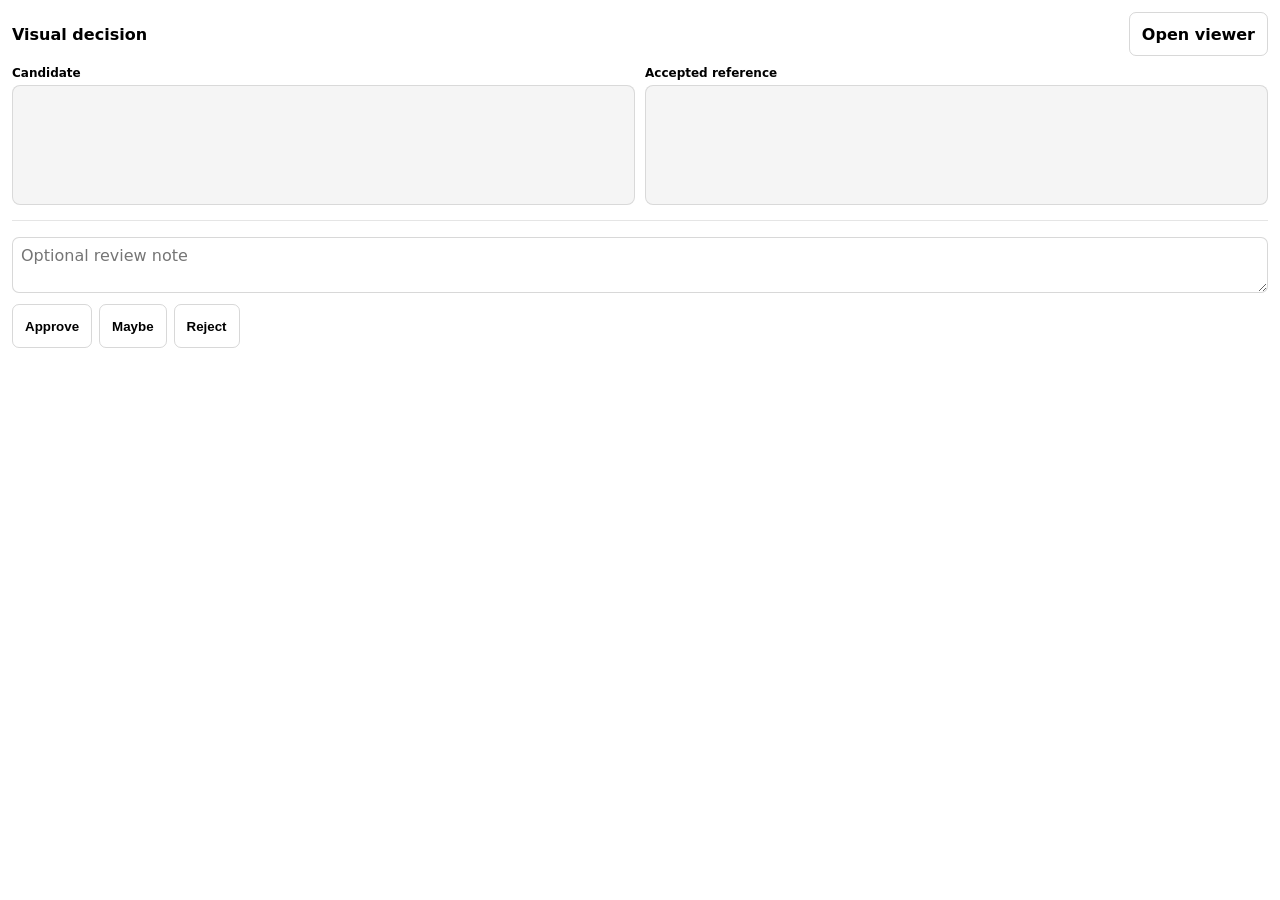
<file: asset_viewer/static/visual_decision_panel.html>
<!doctype html>
<html>
<head>
<meta charset="utf-8">
<meta name="viewport" content="width=device-width,initial-scale=1">
<style>
:root{font-family:system-ui,-apple-system,sans-serif;color-scheme:light dark}
body{margin:0;padding:12px}*{box-sizing:border-box}
header{display:flex;gap:8px;align-items:baseline;justify-content:space-between;margin-bottom:10px}
h2{font-size:16px;margin:0}.meta{font-size:12px;opacity:.7}
.compare{display:grid;grid-template-columns:1fr 1fr;gap:10px}.pane{min-width:0}
.label{font-size:12px;font-weight:650;margin:0 0 5px}
.frame{background:rgba(127,127,127,.08);border:1px solid rgba(127,127,127,.24);border-radius:8px;min-height:120px;display:flex;align-items:center;justify-content:center;overflow:hidden}
.frame img{display:block;max-width:100%;max-height:48vh;object-fit:contain}.empty{padding:24px;font-size:12px;opacity:.65}
.summary{font-size:12px;line-height:1.45;margin:8px 0}.history{max-height:110px;overflow:auto;border-top:1px solid rgba(127,127,127,.2);padding-top:7px}
.history div{margin:3px 0}.annotations{font-size:12px;margin-top:7px}.annotations ul{margin:4px 0 0;padding-left:18px}
textarea{width:100%;min-height:54px;resize:vertical;margin:9px 0 7px;padding:8px;border-radius:7px;border:1px solid rgba(127,127,127,.3);font:inherit}
.actions{display:flex;gap:7px;flex-wrap:wrap}.actions button,.link{min-height:44px;padding:8px 12px;border-radius:7px;border:1px solid rgba(127,127,127,.3);background:transparent;color:inherit;font-weight:650;cursor:pointer}
.actions button:disabled{opacity:.45;cursor:wait}.link{text-decoration:none;display:inline-flex;align-items:center}.status{font-size:12px;margin-top:7px;min-height:18px}
@media(max-width:560px){.compare{grid-template-columns:1fr}.frame img{max-height:22vh}.history{max-height:84px}.summary{margin:5px 0}}
</style>
</head>
<body>
<header><div><h2 id="title">Visual decision</h2><div class="meta" id="meta"></div></div><a id="viewer" class="link" target="_blank" rel="noopener">Open viewer</a></header>
<div class="compare">
<section class="pane"><p class="label">Candidate</p><div class="frame" id="candidateFrame"></div><div class="summary" id="candidateSummary"></div></section>
<section class="pane"><p class="label">Accepted reference</p><div class="frame" id="referenceFrame"></div><div class="summary" id="referenceSummary"></div></section>
</div>
<div class="annotations" id="annotations"></div><div class="history" id="history"></div>
<textarea id="comment" maxlength="10000" placeholder="Optional review note"></textarea>
<div class="actions"><button data-status="approved">Approve</button><button data-status="maybe">Maybe</button><button data-status="rejected">Reject</button></div>
<div class="status" id="status"></div>
<script>
const pending=new Map();let nextId=1;let context=null;let privateMeta={};
function request(method,params){const id=nextId++;window.parent.postMessage({jsonrpc:"2.0",id,method,params},"*");return new Promise((resolve,reject)=>pending.set(id,{resolve,reject}));}
function esc(v){return String(v??"").replace(/[&<>"']/g,c=>({"&":"&amp;","<":"&lt;",">":"&gt;",'"':"&quot;","'":"&#39;"}[c]));}
function image(frame,item,alt){frame.innerHTML="";if(!item){frame.innerHTML='<div class="empty">No accepted reference yet.</div>';return;}const img=document.createElement("img");const privatePreview=privateMeta?.assetViewer?.previewDataByAssetId?.[item.asset_id];img.src=privatePreview||item.preview_url;img.alt=alt;img.loading="eager";frame.appendChild(img);}
function details(item){if(!item)return "";const bits=[item.status||"unreviewed",item.viewport,item.device,item.git_commit?item.git_commit.slice(0,10):"",item.run_id].filter(Boolean);return `<b>${esc(item.rel)}</b><br>${esc(bits.join(" · "))}${item.comment?`<br>${esc(item.comment)}`:""}`;}
function render(data,meta={}){context=data;privateMeta=meta||{};if(!data?.candidate)return;document.getElementById("title").textContent=data.surface||"Visual decision";document.getElementById("meta").textContent=[data.collection,data.viewport].filter(Boolean).join(" · ");document.getElementById("viewer").href=data.viewer_url;image(document.getElementById("candidateFrame"),data.candidate,"Current candidate");image(document.getElementById("referenceFrame"),data.reference,"Accepted reference");document.getElementById("candidateSummary").innerHTML=details(data.candidate);document.getElementById("referenceSummary").innerHTML=details(data.reference);const anns=data.candidate.annotations||[];document.getElementById("annotations").innerHTML=anns.length?`<b>Open annotations (${anns.length})</b><ul>${anns.slice(0,6).map(a=>`<li>${esc(a.text||a.comment||"Annotation")}</li>`).join("")}</ul>`:"";const decisions=data.prior_decisions||[];document.getElementById("history").innerHTML=decisions.length?`<b>Recent decisions</b>${decisions.slice(0,6).map(d=>`<div>${esc(d.status)} — ${esc(d.rel)}${d.comment?`: ${esc(d.comment)}`:""}</div>`).join("")}`:"";document.getElementById("comment").value=data.candidate.comment||"";document.getElementById("status").textContent=`Current: ${data.candidate.status||"unreviewed"}`;}
async function decide(status){if(!context?.candidate)return;const buttons=[...document.querySelectorAll("button[data-status]")];buttons.forEach(b=>b.disabled=true);document.getElementById("status").textContent="Saving…";try{const result=await request("tools/call",{name:"record_visual_review",arguments:{collection:context.collection,asset:context.candidate.asset_id,status,comment:document.getElementById("comment").value,explicit_human_action:true}});const out=result?.structuredContent||result;if(out?.status){context.candidate.status=out.status;context.candidate.comment=out.comment||"";document.getElementById("candidateSummary").innerHTML=details(context.candidate);document.getElementById("status").textContent=`Saved: ${out.status}`;}else{document.getElementById("status").textContent="Review saved.";}}catch(e){document.getElementById("status").textContent="Could not save review.";}finally{buttons.forEach(b=>b.disabled=false);}}
document.querySelectorAll("button[data-status]").forEach(b=>b.addEventListener("click",()=>decide(b.dataset.status)));
window.addEventListener("message",event=>{if(event.source!==window.parent)return;const m=event.data;if(!m||m.jsonrpc!=="2.0")return;if(m.id!==undefined&&pending.has(m.id)){const p=pending.get(m.id);pending.delete(m.id);m.error?p.reject(m.error):p.resolve(m.result);return;}if(m.method==="ui/notifications/tool-result")render(m.params?.structuredContent,m.params?._meta||{});},{passive:true});
if(window.openai?.toolOutput){const md=window.openai.toolResponseMetadata||{};const envelope=md.mcp_tool_result||md.call_tool_result||{};render(window.openai.toolOutput,envelope._meta||md._meta||{});}
</script>
</body>
</html>
</file>
